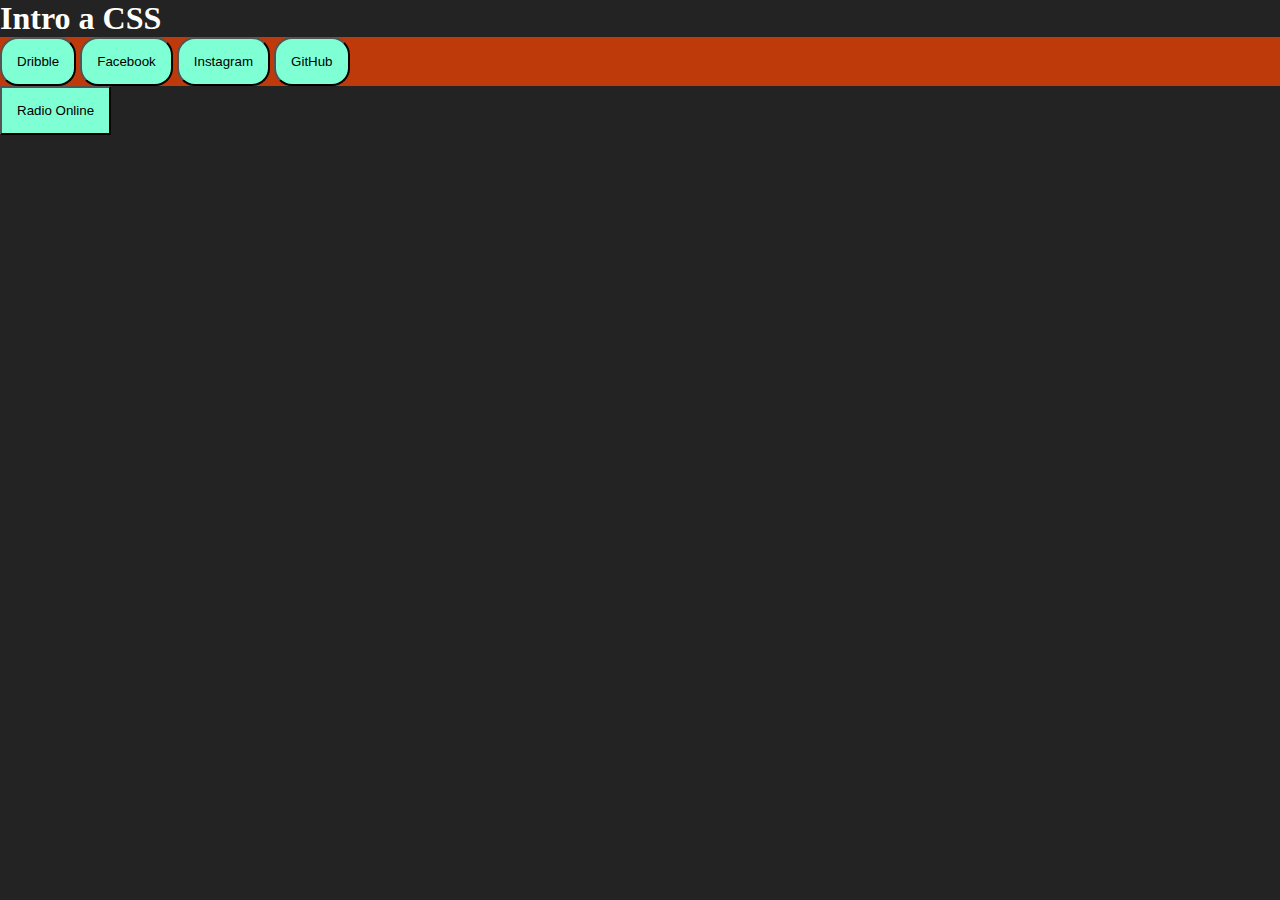
<file: 01-intro-css/index.html>
<!DOCTYPE html>
<html lang="en">
<head>
  <meta charset="UTF-8">
  <meta name="viewport" content="width=device-width, initial-scale=1.0">
  <link rel="stylesheet" href="./style.css">
  <link rel="icon" href="./assets/buscar.png">
  <title>01-Intro-CSS</title>
</head>
<body>
  <h1>Intro a CSS</h1>
  <div id="social-icons">
    <button class="btn">Dribble</button>
    <button class="btn">Facebook</button>
    <button class="btn">Instagram</button>
    <button class="btn">GitHub</button>
  </div>

  <div>
    <button class="btn">Radio Online</button>
  </div>
</body>
</html>
</file>
<file: 01-intro-css/style.css>
/* Selector general, universal */
*{
  margin: 0;
  padding: 0;
}
/* Selector de etiqueta */
body{
  background-color: #232323;
  color: #fff;
}
/* Selector de clase */
.btn{
  background-color: aquamarine;
  padding: 15px;
}

/* Selector de ID */
#social-icons{
  background-color: rgba(255, 68, 0, 0.705);
}
/* Selectores avanzados */
#social-icons .btn{
  border-radius: 18px;
}
/* Pseudoclase */
.btn:hover{
  background-color: rgb(124, 76, 169);
  color: #fff;
}

/*Juego CSS: https://flukeout.github.io/ */
</file>
